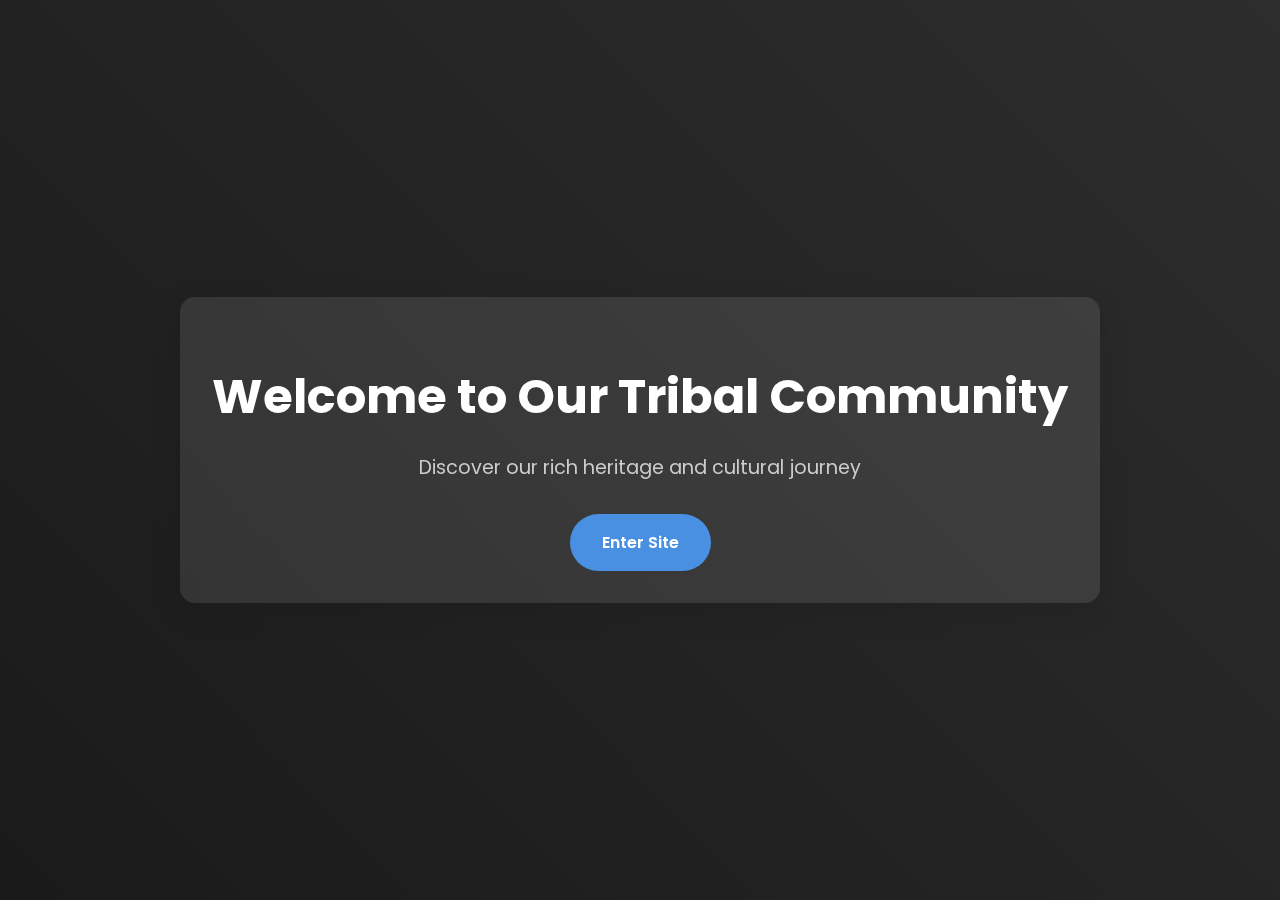
<file: inde.html>
<!DOCTYPE html>
<html lang="en">
<head>
    <meta charset="UTF-8">
    <meta name="viewport" content="width=device-width, initial-scale=1.0">
    <title>Welcome - Tribal Website</title>
    <link href="https://fonts.googleapis.com/css2?family=Poppins:wght@300;400;600&display=swap" rel="stylesheet">
    <style>
        body {
            margin: 0;
            font-family: 'Poppins', sans-serif;
            background-color: #f5f5f5;
            display: flex;
            justify-content: center;
            align-items: center;
            min-height: 100vh;
            background: linear-gradient(45deg, #1a1a1a, #2d2d2d);
        }

        .welcome-container {
            text-align: center;
            padding: 2rem;
            background: rgba(255, 255, 255, 0.1);
            border-radius: 15px;
            backdrop-filter: blur(10px);
            box-shadow: 0 8px 32px rgba(0, 0, 0, 0.1);
            color: white;
        }

        h1 {
            font-size: 3rem;
            margin-bottom: 1rem;
            color: #ffffff;
        }

        p {
            font-size: 1.2rem;
            margin-bottom: 2rem;
            color: #cccccc;
        }

        .enter-button {
            display: inline-block;
            padding: 1rem 2rem;
            background-color: #4a90e2;
            color: white;
            text-decoration: none;
            border-radius: 30px;
            font-weight: 600;
            transition: transform 0.3s ease, background-color 0.3s ease;
        }

        .enter-button:hover {
            background-color: #357abd;
            transform: scale(1.05);
        }
    </style>
</head>
<body>
    <div class="welcome-container">
        <h1>Welcome to Our Tribal Community</h1>
        <p>Discover our rich heritage and cultural journey</p>
        <a href="main.html" class="enter-button">Enter Site</a>
    </div>
</body>
</html>
</file>
